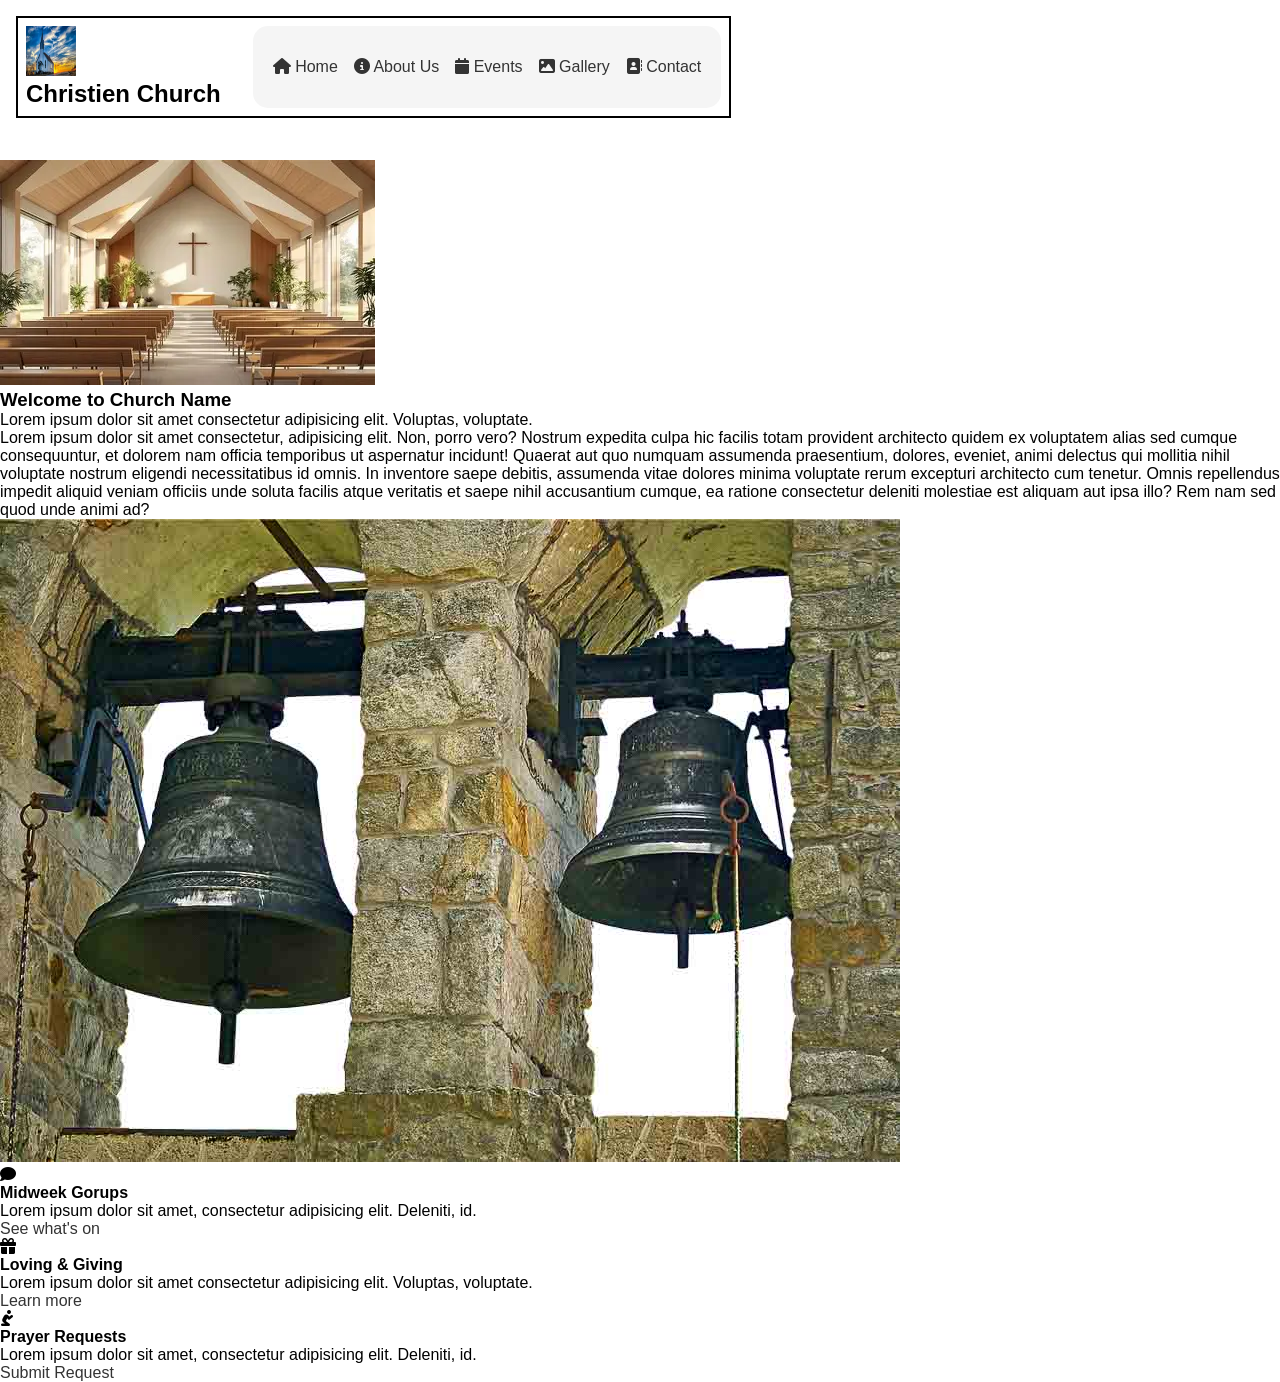
<file: index.html>
<!DOCTYPE html>
<html lang="en">
<head>
    <meta charset="UTF-8">
    <meta name="viewport" content="width=device-width, initial-scale=1.0">

    <link href="https://cdnjs.cloudflare.com/ajax/libs/font-awesome/6.4.0/css/all.min.css" rel="stylesheet" />
    <title>Church Name</title>

     <link rel="stylesheet" href="css/style.css">

 

</head>
<body>

    <!-- Header Section -->
     <header>

         <div class="logo">
                <img id="logo-image" src="images/logo.webp" alt="church logo" width="50px" height="50px">
                <h2>Christien Church</h2>
            </div>

        <nav class="navbar">
           
             <div class="links">

                <ul class="nav-links">
                    <li><i class="fa-solid fa-house"></i> <a href="index.html"> Home</a></li>
                    <li><i class="fa-solid fa-circle-info"> </i><a href="about.html"> About Us</a></li>
                    <li><i class="fa-solid fa-calendar"></i> <a href="events.html">Events</a></li>
                    <li><i class="fa-solid fa-image"></i> <a href="gallery.html"> Gallery</a></li>
                    <li><i class="fa-solid fa-address-book"></i> <a href="contact.html">Contact</a></li>
                </ul>   

            </div>

        </nav>
     </header>

     <section>
       <main class="container">

            <section>
                <!--image on the left-->
                <div class="div-left">
                    <img src="images/main-image.webp" alt="church image">
                </div>
             
                <!--text on the right-->
                <div class="div-right">
                    <h1>Welcome to Church Name</h1>
                    <p>Lorem ipsum dolor sit amet consectetur adipisicing elit. Voluptas, voluptate.</p>
                    <!-- <a href="about.html" class="btn">Learn More</a> -->
                    <p>Lorem ipsum dolor sit amet consectetur, adipisicing elit. Non, porro vero? Nostrum expedita culpa hic facilis totam provident architecto quidem ex voluptatem alias sed cumque consequuntur, et dolorem nam officia temporibus ut aspernatur incidunt! Quaerat aut quo numquam assumenda praesentium, dolores, eveniet, animi delectus qui mollitia nihil voluptate nostrum eligendi necessitatibus id omnis. In inventore saepe debitis, assumenda vitae dolores minima voluptate rerum excepturi architecto cum tenetur. Omnis repellendus impedit aliquid veniam officiis unde soluta facilis atque veritatis et saepe nihil accusantium cumque, ea ratione consectetur deleniti molestiae est aliquam aut ipsa illo? Rem nam sed quod unde animi ad?</p>

                </div>
            </section>
                
            <section>
                    <div class="Section2-image">
                        <img src="images/Church-Bells.jpg" alt="chruch bells">
                    </div>

                    <div class="container-div">
                        <div class="card1">
                            <i class="fa-solid fa-comment"></i>
                            <h4>Midweek Gorups</h4>
                            <p>Lorem ipsum dolor sit amet, consectetur adipisicing elit. Deleniti, id.</p>
                            <a href="#">See what's on</a>
                        </div>

                        <div class="card2">
                            <i class="fa-solid fa-gift"></i>
                            <h4>Loving & Giving</h4>
                            <p>Lorem ipsum dolor sit amet consectetur adipisicing elit. Voluptas, voluptate.</p>
                            <a href="#">Learn more</a>
                        </div>
                        <div class="card3">
                            <i class="fa-solid fa-pray"></i>
                            <h4>Prayer Requests</h4>
                            <p>Lorem ipsum dolor sit amet, consectetur adipisicing elit. Deleniti, id.</p>
                            <a href="#">Submit Request</a>
                        </div>
                    </div>




                    
            </section>

            <section>

            </section>

       </main>
     </section>

     <section>
        <footer>

        </footer>
     </section>




</body>
</html>
</file>
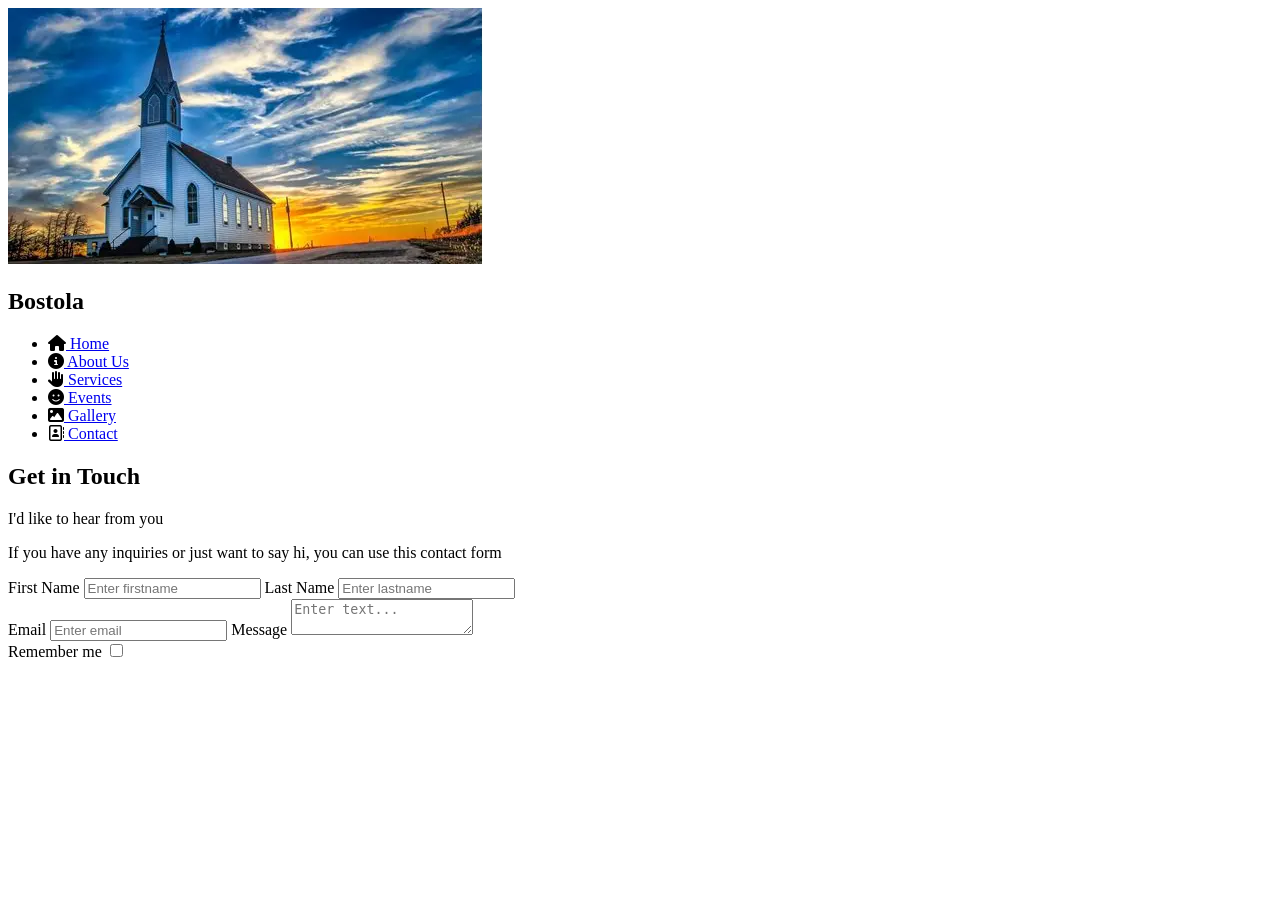
<file: contact.html>
<!DOCTYPE html>
<html lang="en">
<head>
    <meta charset="UTF-8">
    <meta name="viewport" content="width=device-width, initial-scale=1.0">
      <link href="https://cdnjs.cloudflare.com/ajax/libs/font-awesome/6.4.0/css/all.min.css" rel="stylesheet" />
    <title>Document</title>
</head>
<body>
     <!-- Header -->
     <header>
        <nav class="navbar">
            <div class="logo">
                <img src="images/logo.webp" alt="Church Logo">
                <h2>Bostola</h2>
            </div>

                <ul class="nav-links">
                    <li><i class="fa-solid fa-house"></i><a href="index.html"></i> Home</a></li>
                    <li><i class="fa-solid fa-circle-info"></i><a href="about.html"> About Us</a></li>
                    <li><i class="fa-solid fa-hand"></i><a href="services.html"> Services</a></li>
                    <li><i class="fa-solid fa-face-smile"></i><a href="events.html"> Events</a></li>
                    <li><i class="fa-solid fa-image"></i><a href="gallery.html"> Gallery</a></li>
                    <li><i class="fa-regular fa-address-book"></i><a href="contact.html"> Contact</a></li>
                  
                </ul>

                <div class="menu-toggle">

                </div>
        </nav>
     </header>

     <section>

        <!--message on the left-->
        <div class="div-message-left">

            <h1>Get in Touch</h1>
            <p>I'd like to hear from you</p>
            <p>If you have any inquiries or just want to say hi, you can use this contact form</p>

        </div>

        <!--form on the right-->
        <div class="form-right">
            <form action="">
                <div class="container1">
                    <label for="firstname">First Name</label>
                    <input type="text" id="firstname" name="firstname" placeholder="Enter firstname" required>
                    <label for="lastname">Last Name</label>
                    <input type="text" id="lastname" name="lastname" placeholder="Enter lastname" required>
                </div>

                <div class="container2">
                    <label for="email">Email</label>
                    <input type="email" id="email" name="email" placeholder="Enter email" required>
                    <label for="message">Message</label>
                    <textarea name="message" id="message" title="message" placeholder="Enter text..." required></textarea>
                </div>

                <label for="checkbox">Remember me</label>
                <input type="checkbox" id="checkbox" name="checkbox">
            </form>

        </div>

     </section>


</body>
</html>
</file>
<file: css/style.css>
*{
    margin:0;
    padding:0;
    box-sizing: border-box;
    font-family:Arial, Helvetica, sans-serif;
}

header{
    position:fixed;
    top:0;
    margin:1rem;
    padding:0.5rem;
    display:flex;
    border:2px solid black;
    gap:2rem;
    
}
.navbar{
    border-radius: 15px;
    background:whitesmoke;
    
}
.navbar,.nav-links{
    display:flex;
    gap:1rem;
    list-style:none;
    align-items: center;
    padding-left:10px;
    padding-right:10px;

}
.navbar,.nav-links, a{
    text-decoration:none;
    Color:#333;
}
.navbar .nav-links li:hover , a:hover{
    color:rgb(4, 123, 115);
}
main{
    margin-top:10rem;
}
</file>
